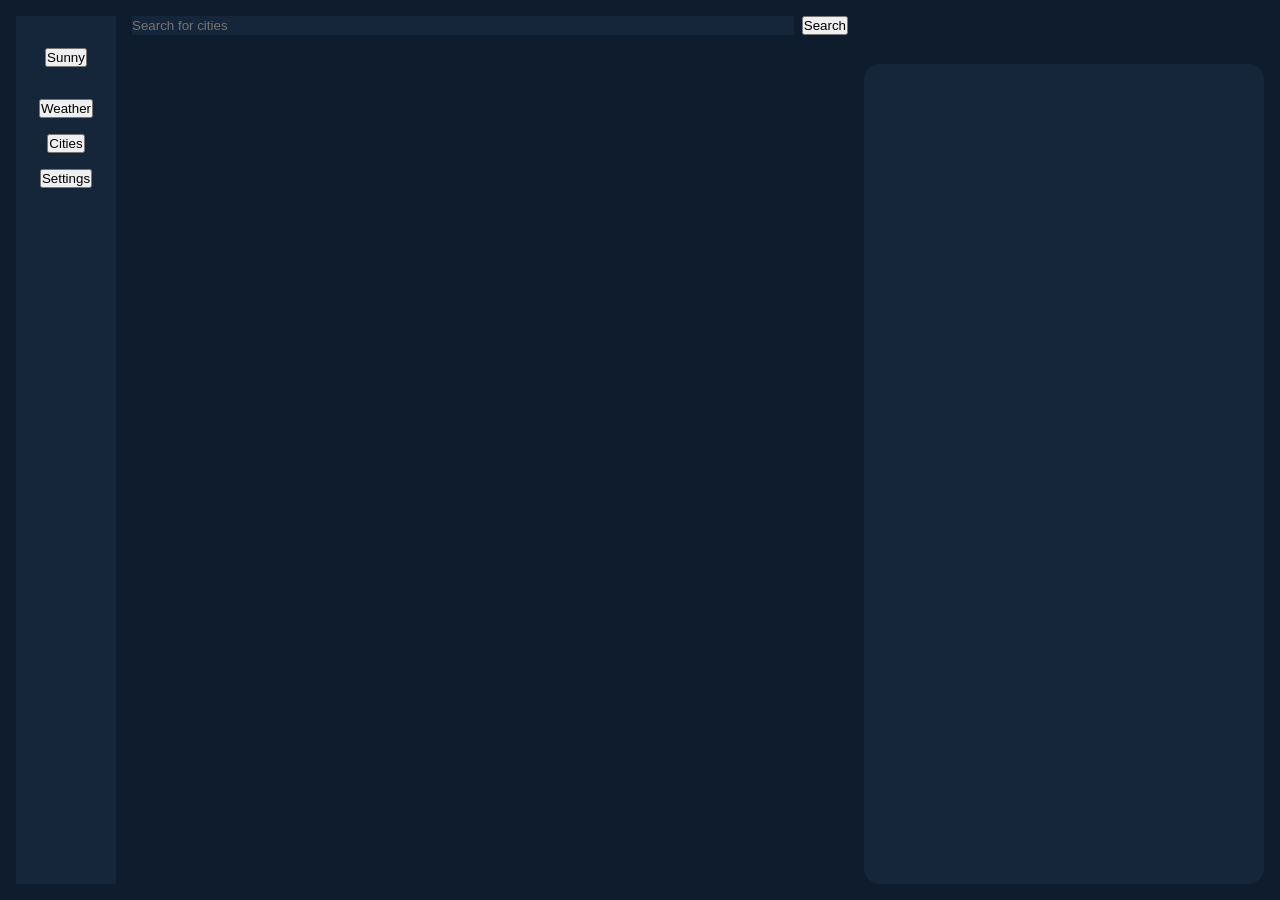
<file: index.html>
<!doctype html><html lang="en"><head><meta charset="UTF-8"/><meta name="viewport" content="width=device-width,initial-scale=1"/><title>Weather App</title><script defer="defer" src="app.bundle.js"></script></head><body><div class="container"><nav class="nav"><button class="current-feel">Sunny</button><ul class="nav-links"><li class="nav-link"><button type="button" class="nav-btn">Weather</button></li><li class="nav-link"><button type="button" class="nav-btn">Cities</button></li><li class="nav-link"><button type="button" class="nav-btn">Settings</button></li></ul></nav><main class="main"><div class="search-wrapper"><form action=""><input type="search" name="search" id="search" class="search-field" placeholder="Search for cities"/> <button type="submit" class="submit-btn">Search</button></form></div><div class="content"></div></main><aside class="aside"></aside></div><div class="hiddens" style="display:none"><template id="homepage-main-temp"><div class="summary"><div class="intro"><div class="heading-wrapper"><h2 class="city"></h2><p class="description weatherDescription"></p></div><p class="temperature currentTemperature"></p></div><img class="weather-img weatherIcon"/></div><div class="today-forecasts-wrapper"><h3>TODAY'S FORECASTS</h3><div class="today-forecasts"><div class="forecast"><p class="time one"></p><img class="weather-img" id="nextHourIcon"/><p class="temperature nextHourMinTemperature"></p></div><div class="forecast"><p class="time two"></p><img class="weather-img" id="nextTwoHoursIcon"/><p class="temperature nextTwoHourMinTemperature"></p></div><div class="forecast"><p class="time three"></p><img class="weather-img" id="nextThreeHoursIcon"/><p class="temperature nextThreeHourMinTemperature"></p></div><div class="forecast"><p class="time four"></p><img class="weather-img" id="nextFourHoursIcon"/><p class="temperature nextFourHourMinTemperature"></p></div><div class="forecast"><p class="time five"></p><img class="weather-img" id="nextFiveHoursIcon"/><p class="temperature nextFiveHourMinTemperature"></p></div><div class="forecast"><p class="time six"></p><img class="weather-img" id="nextSixHoursIcon"/><p class="temperature nextSixHourMinTemperature"></p></div></div></div><div class="air-condition-wrapper"><div class="ac-wrapper-header"><h3>AIR CONDITIONS</h3><button class="see-more">See more</button></div><div class="ac-info"><div class="ac-card"><div class="ac-name-wrapper"><div class="ac-card-header"><svg class="weather-icon" xmlns="http://www.w3.org/2000/svg" width="24" height="24" viewBox="0 0 24 24" fill="none" stroke="currentColor" stroke-width="2" stroke-linecap="round" stroke-linejoin="round" class="feather feather-thermometer"><path d="M14 14.76V3.5a2.5 2.5 0 0 0-5 0v11.26a4.5 4.5 0 1 0 5 0z"></path></svg> <span>Real feel</span></div><p class="real-feel feelsLike">30 &deg;C</p></div></div><div class="ac-card"><div class="ac-name-wrapper"><div class="ac-card-header"><svg class="weather-icon" xmlns="http://www.w3.org/2000/svg" width="24" height="24" viewBox="0 0 24 24" fill="none" stroke="currentColor" stroke-width="2" stroke-linecap="round" stroke-linejoin="round" class="feather feather-wind"><path d="M9.59 4.59A2 2 0 1 1 11 8H2m10.59 11.41A2 2 0 1 0 14 16H2m15.73-8.27A2.5 2.5 0 1 1 19.5 12H2"></path></svg> <span>Wind</span></div><p class="real-feel windSpeed">0.2 km/h</p></div></div><div class="ac-card"><div class="ac-name-wrapper"><div class="ac-card-header"><svg class="weather-icon" xmlns="http://www.w3.org/2000/svg" width="24" height="24" viewBox="0 0 24 24" fill="none" stroke="currentColor" stroke-width="2" stroke-linecap="round" stroke-linejoin="round" class="feather feather-cloud-rain"><line x1="16" y1="13" x2="16" y2="21"></line><line x1="8" y1="13" x2="8" y2="21"></line><line x1="12" y1="15" x2="12" y2="23"></line><path d="M20 16.58A5 5 0 0 0 18 7h-1.26A8 8 0 1 0 4 15.25"></path></svg> <span>Chance of rain</span></div><p class="real-feel rainProbability">0%</p></div></div><div class="ac-card"><div class="ac-name-wrapper"><div class="ac-card-header"><svg class="weather-icon" xmlns="http://www.w3.org/2000/svg" width="24" height="24" viewBox="0 0 24 24" fill="none" stroke="currentColor" stroke-width="2" stroke-linecap="round" stroke-linejoin="round" class="feather feather-sun"><circle cx="12" cy="12" r="5"></circle><line x1="12" y1="1" x2="12" y2="3"></line><line x1="12" y1="21" x2="12" y2="23"></line><line x1="4.22" y1="4.22" x2="5.64" y2="5.64"></line><line x1="18.36" y1="18.36" x2="19.78" y2="19.78"></line><line x1="1" y1="12" x2="3" y2="12"></line><line x1="21" y1="12" x2="23" y2="12"></line><line x1="4.22" y1="19.78" x2="5.64" y2="18.36"></line><line x1="18.36" y1="5.64" x2="19.78" y2="4.22"></line></svg> <span>UV Index</span></div><p class="real-feel uvIndex">3</p></div></div></div></div></template><template id="homepage-aside-template"><h3>7-DAY FORECAST</h3><div class="day-forecast-wrapper"><p class="day nextDay">Mon</p><div class="forecast-wrapper"><img class="forecast-icon" id="nextDayWeatherName"/><p class="forecast nextDayWeatherName">Sunny</p></div><div class="minmax"><span class="max nextDayMaxTemperature">36</span> / <span class="min nextDayMinTemperature">22</span></div></div><div class="day-forecast-wrapper"><p class="day nextTwoDay">Mon</p><div class="forecast-wrapper"><img class="forecast-icon" id="nextTwoDayWeatherName"/><p class="forecast nextTwoDayWeatherName">Sunny</p></div><div class="minmax"><span class="max nextTwoDayMaxTemperature">36</span> / <span class="min nextTwoDayMinTemperature">22</span></div></div><div class="day-forecast-wrapper"><p class="day nextThreeDay">Mon</p><div class="forecast-wrapper"><img class="forecast-icon" id="nextThreeDayWeatherName"/><p class="forecast nextThreeDayWeatherName">Sunny</p></div><div class="minmax"><span class="max nextThreeDayMaxTemperature">36</span> / <span class="min nextThreeDayMinTemperature">22</span></div></div><div class="day-forecast-wrapper"><p class="day nextFourDay">Mon</p><div class="forecast-wrapper"><img class="forecast-icon" id="nextFourDayWeatherName"/><p class="forecast nextFourDayWeatherName">Sunny</p></div><div class="minmax"><span class="max nextFourDayMaxTemperature">36</span> / <span class="min nextFourDayMinTemperature">22</span></div></div><div class="day-forecast-wrapper"><p class="day nextFiveDay">Mon</p><div class="forecast-wrapper"><img class="forecast-icon" id="nextFiveDayWeatherName"/><p class="forecast nextFiveDayWeatherName">Sunny</p></div><div class="minmax"><span class="max nextFiveDayMaxTemperature">36</span> / <span class="min nextFiveDayMinTemperature">22</span></div></div><div class="day-forecast-wrapper"><p class="day nextSixDay">Mon</p><div class="forecast-wrapper"><img class="forecast-icon" id="nextSixDayWeatherName"/><p class="forecast nextSixDayWeatherName">Sunny</p></div><div class="minmax"><span class="max nextSixDayMaxTemperature">36</span> / <span class="min nextSixDayMinTemperature">22</span></div></div><div class="day-forecast-wrapper"><p class="day nextSevenDay">Mon</p><div class="forecast-wrapper"><img class="forecast-icon" id="nextSevenDayWeatherName"/><p class="forecast nextSevenDayWeatherName">Sunny</p></div><div class="minmax"><span class="max nextSevenDayMaxTemperature">36</span> / <span class="min nextSevenDayMinTemperature">22</span></div></div></template></div></body></html>
</file>
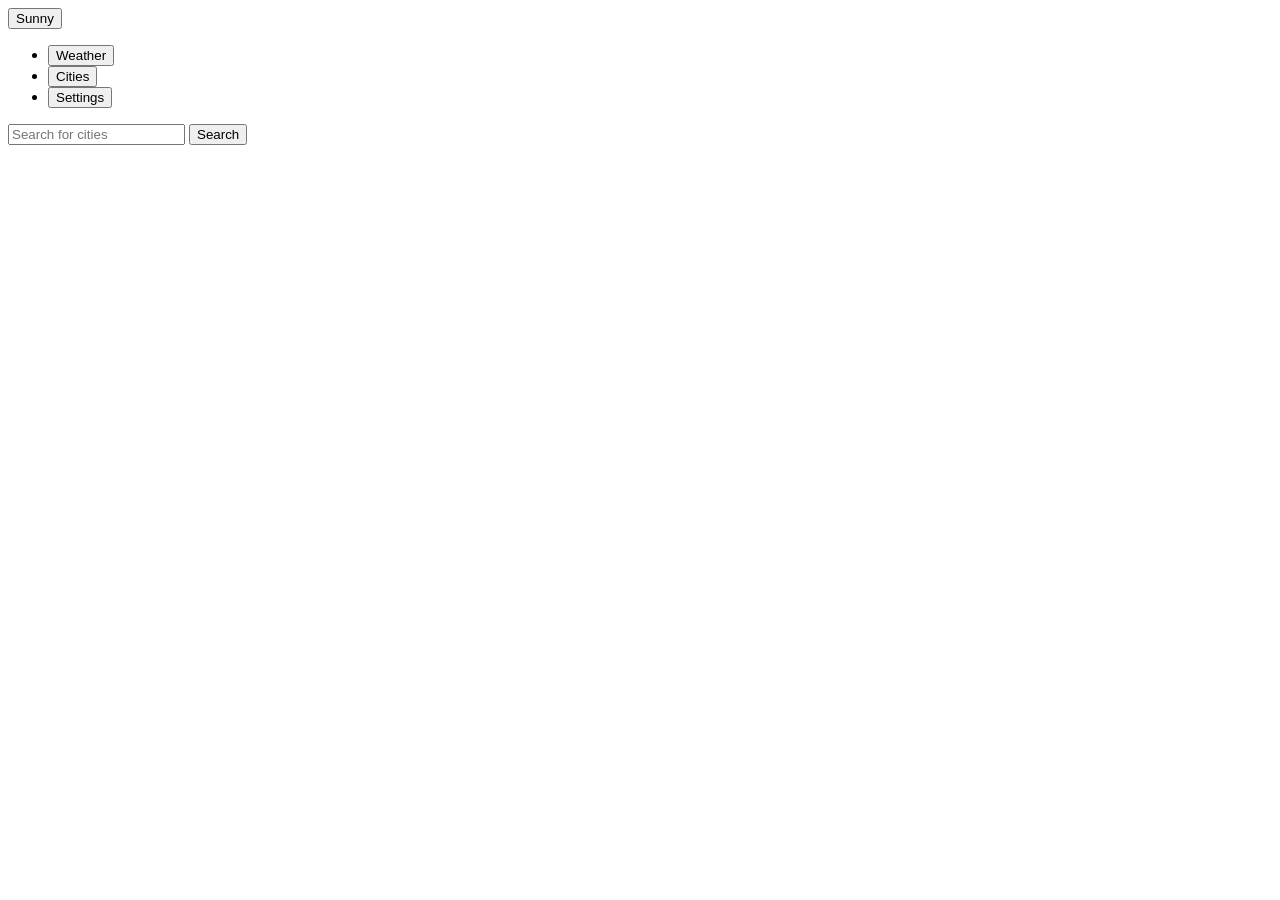
<file: src/template.html>
<!doctype html>
<html lang="en">
  <head>
    <meta charset="UTF-8" />
    <meta name="viewport" content="width=device-width, initial-scale=1.0" />
    <title>Weather App</title>
  </head>
  <body>
    <div class="container">
      <nav class="nav">
        <button class="current-feel">Sunny</button>
        <ul class="nav-links">
          <li class="nav-link">
            <button type="button" class="nav-btn">Weather</button>
          </li>
          <li class="nav-link">
            <button type="button" class="nav-btn">Cities</button>
          </li>
          <li class="nav-link">
            <button type="button" class="nav-btn">Settings</button>
          </li>
        </ul>
      </nav>
      <main class="main">
        <div class="search-wrapper">
          <form action="" method="get">
            <input
              type="search"
              name="search"
              id="search"
              class="search-field"
              placeholder="Search for cities"
            />
            <button type="submit" class="submit-btn">Search</button>
          </form>
        </div>
        <div class="content"></div>
      </main>
      <aside class="aside"></aside>
    </div>
    <div class="hiddens" style="display: none">
      <template id="homepage-main-temp">
        <div class="summary">
          <div class="intro">
            <div class="heading-wrapper">
              <h2 class="city"></h2>
              <p class="description weatherDescription"></p>
            </div>
            <p class="temperature currentTemperature"></p>
          </div>
          <img class="weather-img weatherIcon" />
        </div>
        <div class="today-forecasts-wrapper">
          <h3>TODAY'S FORECASTS</h3>
          <div class="today-forecasts">
            <div class="forecast">
              <p class="time one"></p>
              <img class="weather-img" id="nextHourIcon" />
              <p class="temperature nextHourMinTemperature"></p>
            </div>
            <div class="forecast">
              <p class="time two"></p>
              <img class="weather-img" id="nextTwoHoursIcon" />
              <p class="temperature nextTwoHourMinTemperature"></p>
            </div>
            <div class="forecast">
              <p class="time three"></p>
              <img class="weather-img" id="nextThreeHoursIcon" />
              <p class="temperature nextThreeHourMinTemperature"></p>
            </div>
            <div class="forecast">
              <p class="time four"></p>
              <img class="weather-img" id="nextFourHoursIcon" />
              <p class="temperature nextFourHourMinTemperature"></p>
            </div>
            <div class="forecast">
              <p class="time five"></p>
              <img class="weather-img" id="nextFiveHoursIcon" />
              <p class="temperature nextFiveHourMinTemperature"></p>
            </div>
            <div class="forecast">
              <p class="time six"></p>
              <img class="weather-img" id="nextSixHoursIcon" />
              <p class="temperature nextSixHourMinTemperature"></p>
            </div>
          </div>
        </div>
        <div class="air-condition-wrapper">
          <div class="ac-wrapper-header">
            <h3>AIR CONDITIONS</h3>
            <button class="see-more">See more</button>
          </div>
          <div class="ac-info">
            <div class="ac-card">
              <div class="ac-name-wrapper">
                <div class="ac-card-header">
                  <svg
                    class="weather-icon"
                    xmlns="http://www.w3.org/2000/svg"
                    width="24"
                    height="24"
                    viewBox="0 0 24 24"
                    fill="none"
                    stroke="currentColor"
                    stroke-width="2"
                    stroke-linecap="round"
                    stroke-linejoin="round"
                    class="feather feather-thermometer"
                  >
                    <path
                      d="M14 14.76V3.5a2.5 2.5 0 0 0-5 0v11.26a4.5 4.5 0 1 0 5 0z"
                    ></path>
                  </svg>
                  <span>Real feel</span>
                </div>
                <p class="real-feel feelsLike">30 &deg;C</p>
              </div>
            </div>
            <div class="ac-card">
              <div class="ac-name-wrapper">
                <div class="ac-card-header">
                  <svg
                    class="weather-icon"
                    xmlns="http://www.w3.org/2000/svg"
                    width="24"
                    height="24"
                    viewBox="0 0 24 24"
                    fill="none"
                    stroke="currentColor"
                    stroke-width="2"
                    stroke-linecap="round"
                    stroke-linejoin="round"
                    class="feather feather-wind"
                  >
                    <path
                      d="M9.59 4.59A2 2 0 1 1 11 8H2m10.59 11.41A2 2 0 1 0 14 16H2m15.73-8.27A2.5 2.5 0 1 1 19.5 12H2"
                    ></path>
                  </svg>
                  <span>Wind</span>
                </div>
                <p class="real-feel windSpeed">0.2 km/h</p>
              </div>
            </div>
            <div class="ac-card">
              <div class="ac-name-wrapper">
                <div class="ac-card-header">
                  <svg
                    class="weather-icon"
                    xmlns="http://www.w3.org/2000/svg"
                    width="24"
                    height="24"
                    viewBox="0 0 24 24"
                    fill="none"
                    stroke="currentColor"
                    stroke-width="2"
                    stroke-linecap="round"
                    stroke-linejoin="round"
                    class="feather feather-cloud-rain"
                  >
                    <line x1="16" y1="13" x2="16" y2="21"></line>
                    <line x1="8" y1="13" x2="8" y2="21"></line>
                    <line x1="12" y1="15" x2="12" y2="23"></line>
                    <path
                      d="M20 16.58A5 5 0 0 0 18 7h-1.26A8 8 0 1 0 4 15.25"
                    ></path>
                  </svg>
                  <span>Chance of rain</span>
                </div>
                <p class="real-feel rainProbability">0%</p>
              </div>
            </div>
            <div class="ac-card">
              <div class="ac-name-wrapper">
                <div class="ac-card-header">
                  <svg
                    class="weather-icon"
                    xmlns="http://www.w3.org/2000/svg"
                    width="24"
                    height="24"
                    viewBox="0 0 24 24"
                    fill="none"
                    stroke="currentColor"
                    stroke-width="2"
                    stroke-linecap="round"
                    stroke-linejoin="round"
                    class="feather feather-sun"
                  >
                    <circle cx="12" cy="12" r="5"></circle>
                    <line x1="12" y1="1" x2="12" y2="3"></line>
                    <line x1="12" y1="21" x2="12" y2="23"></line>
                    <line x1="4.22" y1="4.22" x2="5.64" y2="5.64"></line>
                    <line x1="18.36" y1="18.36" x2="19.78" y2="19.78"></line>
                    <line x1="1" y1="12" x2="3" y2="12"></line>
                    <line x1="21" y1="12" x2="23" y2="12"></line>
                    <line x1="4.22" y1="19.78" x2="5.64" y2="18.36"></line>
                    <line x1="18.36" y1="5.64" x2="19.78" y2="4.22"></line>
                  </svg>
                  <span>UV Index</span>
                </div>
                <p class="real-feel uvIndex">3</p>
              </div>
            </div>
          </div>
        </div>
      </template>
      <template id="homepage-aside-template">
        <h3>7-DAY FORECAST</h3>
        <div class="day-forecast-wrapper">
          <p class="day nextDay">Mon</p>
          <div class="forecast-wrapper">
            <img class="forecast-icon" id="nextDayWeatherName" />
            <p class="forecast nextDayWeatherName">Sunny</p>
          </div>
          <div class="minmax">
            <span class="max nextDayMaxTemperature">36</span> /
            <span class="min nextDayMinTemperature">22</span>
          </div>
        </div>
        <div class="day-forecast-wrapper">
          <p class="day nextTwoDay">Mon</p>
          <div class="forecast-wrapper">
            <img class="forecast-icon" id="nextTwoDayWeatherName" />
            <p class="forecast nextTwoDayWeatherName">Sunny</p>
          </div>
          <div class="minmax">
            <span class="max nextTwoDayMaxTemperature">36</span> /
            <span class="min nextTwoDayMinTemperature">22</span>
          </div>
        </div>
        <div class="day-forecast-wrapper">
          <p class="day nextThreeDay">Mon</p>
          <div class="forecast-wrapper">
            <img class="forecast-icon" id="nextThreeDayWeatherName" />
            <p class="forecast nextThreeDayWeatherName">Sunny</p>
          </div>
          <div class="minmax">
            <span class="max nextThreeDayMaxTemperature">36</span> /
            <span class="min nextThreeDayMinTemperature">22</span>
          </div>
        </div>
        <div class="day-forecast-wrapper">
          <p class="day nextFourDay">Mon</p>
          <div class="forecast-wrapper">
            <img class="forecast-icon" id="nextFourDayWeatherName" />
            <p class="forecast nextFourDayWeatherName">Sunny</p>
          </div>
          <div class="minmax">
            <span class="max nextFourDayMaxTemperature">36</span> /
            <span class="min nextFourDayMinTemperature">22</span>
          </div>
        </div>
        <div class="day-forecast-wrapper">
          <p class="day nextFiveDay">Mon</p>
          <div class="forecast-wrapper">
            <img class="forecast-icon" id="nextFiveDayWeatherName" />
            <p class="forecast nextFiveDayWeatherName">Sunny</p>
          </div>
          <div class="minmax">
            <span class="max nextFiveDayMaxTemperature">36</span> /
            <span class="min nextFiveDayMinTemperature">22</span>
          </div>
        </div>
        <div class="day-forecast-wrapper">
          <p class="day nextSixDay">Mon</p>
          <div class="forecast-wrapper">
            <img class="forecast-icon" id="nextSixDayWeatherName" />
            <p class="forecast nextSixDayWeatherName">Sunny</p>
          </div>
          <div class="minmax">
            <span class="max nextSixDayMaxTemperature">36</span> /
            <span class="min nextSixDayMinTemperature">22</span>
          </div>
        </div>
        <div class="day-forecast-wrapper">
          <p class="day nextSevenDay">Mon</p>
          <div class="forecast-wrapper">
            <img class="forecast-icon" id="nextSevenDayWeatherName" />
            <p class="forecast nextSevenDayWeatherName">Sunny</p>
          </div>
          <div class="minmax">
            <span class="max nextSevenDayMaxTemperature">36</span> /
            <span class="min nextSevenDayMinTemperature">22</span>
          </div>
        </div>
      </template>
    </div>
  </body>
</html>
</file>
